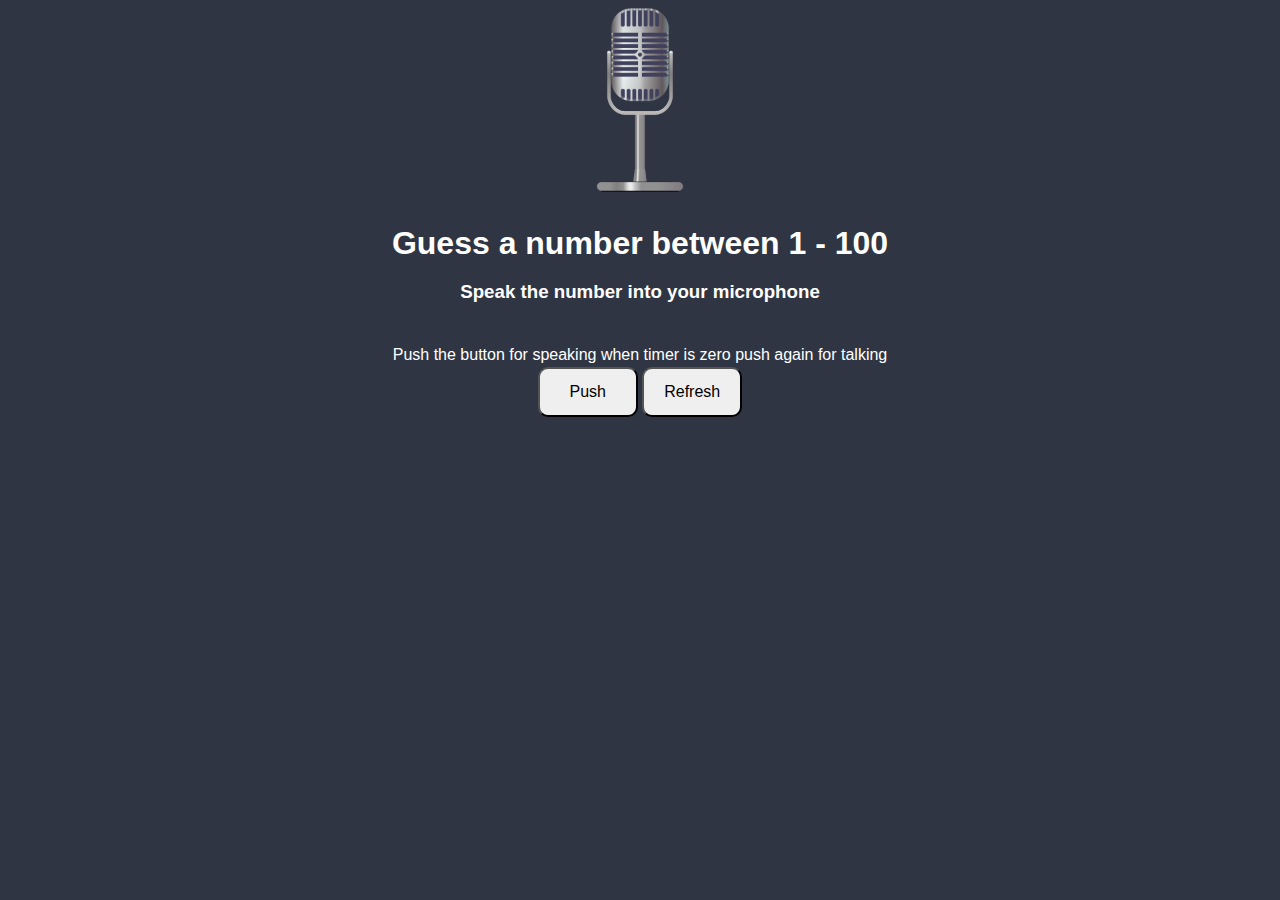
<file: index.html>
<!DOCTYPE html>
<!--[if lt IE 7]>      <html class="no-js lt-ie9 lt-ie8 lt-ie7"> <![endif]-->
<!--[if IE 7]>         <html class="no-js lt-ie9 lt-ie8"> <![endif]-->
<!--[if IE 8]>         <html class="no-js lt-ie9"> <![endif]-->
<!--[if gt IE 8]>      <html class="no-js"> <!--<![endif]-->
<html>
    <head>
        <meta charset="utf-8">
        <meta http-equiv="X-UA-Compatible" content="IE=edge">
        <title></title>
        <meta name="description" content="">
        <meta name="viewport" content="width=device-width, initial-scale=1">
        <link rel="stylesheet" href="style.css">
    </head>
    <body>
    <img src="img/mic.png" alt="Speak" >
<h1> Guess a number between 1 - 100 </h1>
<h3> Speak the number into your microphone</h3>
<div id="timer"></div>
<div id="msg" class="msg"></div>
<div>
    <p>Push the button for speaking when timer is zero push again for talking</p>
</div>
<button id="start-btn">Push</button>
<button id="refresh" onClick="refreshPage()">Refresh</button>
        
        <script src="script.js" async defer></script>
    </body>
</html>
</file>
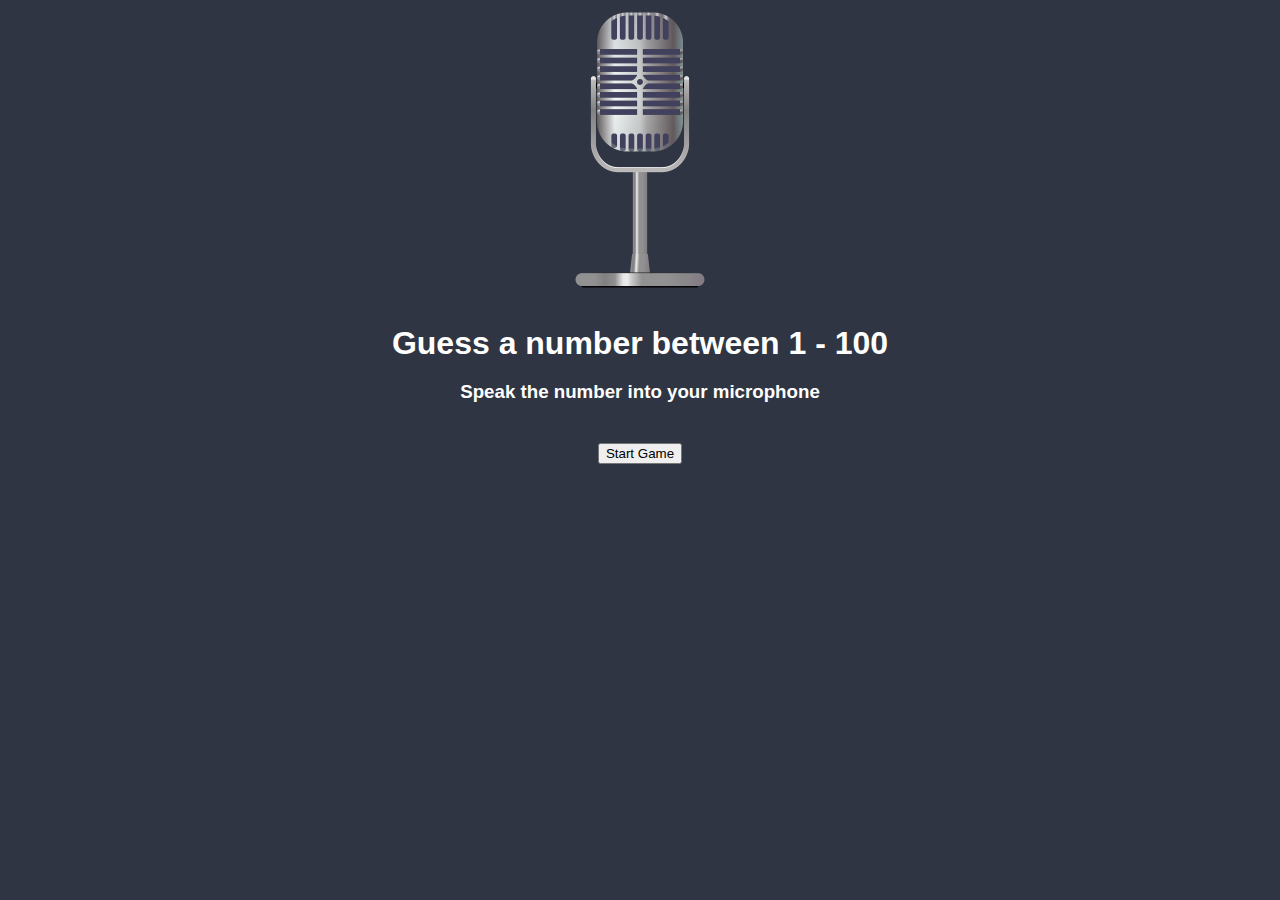
<file: guess.html>
<!DOCTYPE html>
<!--[if lt IE 7]>      <html class="no-js lt-ie9 lt-ie8 lt-ie7"> <![endif]-->
<!--[if IE 7]>         <html class="no-js lt-ie9 lt-ie8"> <![endif]-->
<!--[if IE 8]>         <html class="no-js lt-ie9"> <![endif]-->
<!--[if gt IE 8]>      <html class="no-js"> <!--<![endif]-->
<html>
    <head>
        <meta charset="utf-8">
        <meta http-equiv="X-UA-Compatible" content="IE=edge">
        <title></title>
        <meta name="description" content="">
        <meta name="viewport" content="width=device-width, initial-scale=1">
        <link rel="stylesheet" href="guess.css">
    </head>
    <body>
    <img src="img/mic.png" alt="Speak" >
<h1> Guess a number between 1 - 100 </h1>
<h3> Speak the number into your microphone</h3>
<div id="msg" class="msg"></div>
<button id="start-btn">Start Game</button>

        
        <script src="guess.js" async defer></script>
    </body>
</html>
</file>
<file: style.css>
*{
    box-sizing: border-box;
}

body{
    background: #2f3542 no-repeat left center/cover ;
    color: #fff;
    min-height: 100vh;
    flex-direction: column;
    align-items: center;
    text-align: center;
    justify-content: center;
    margin: 0;
    font-family: Arial, Helvetica, sans-serif;
}

h1,h3{
    margin-bottom: 0;
}

p{
    line-height: 1.5;
    margin: 0;
}

.play-again{
    padding: 8px 15px;
    border: 0;
    background: #f4f4f4;
    border-radius: 5px;
    margin-top: 10px;
}

.msg{
    font-size: 1.5em;
    margin-top: 40px;
}

.box{
    border: 1px solid #dedede;
    display: inline-block;
    font-size: 30px;
    margin: 20px;
    padding: 10px;
}

img{
    height: 200px;
    width: 200px;
}


#start-btn {
    width: 100px; /* Set the width */
    height: 50px; /* Set the height to make it square */
    border-radius: 10px; /* Optional: Rounds the corners */
    font-size: 16px; /* Text size */
    cursor: pointer; /* Changes the cursor to a pointer on hover */
} 

#refresh{
    width: 100px; /* Set the width */
    height: 50px; /* Set the height to make it square */
    border-radius: 10px; /* Optional: Rounds the corners */
    font-size: 16px; /* Text size */
    cursor: pointer; /* Changes the cursor to a pointer on hover */
}
</file>
<file: guess.css>
*{
    box-sizing: border-box;
}

body{
    background: #2f3542 no-repeat left center/cover ;
    color: #fff;
    min-height: 100vh;
    flex-direction: column;
    align-items: center;
    text-align: center;
    justify-content: center;
    margin: 0;
    font-family: Arial, Helvetica, sans-serif;
}

h1,h3{
    margin-bottom: 0;
}

p{
    line-height: 1.5;
    margin: 0;
}

.play-again{
    padding: 8px 15px;
    border: 0;
    background: #f4f4f4;
    border-radius: 5px;
    margin-top: 10px;
}

.msg{
    font-size: 1.5em;
    margin-top: 40px;
}

.box{
    border: 1px solid #dedede;
    display: inline-block;
    font-size: 30px;
    margin: 20px;
    padding: 10px;
}

img{
    height: 300px;
    width: 300px;
}
</file>
